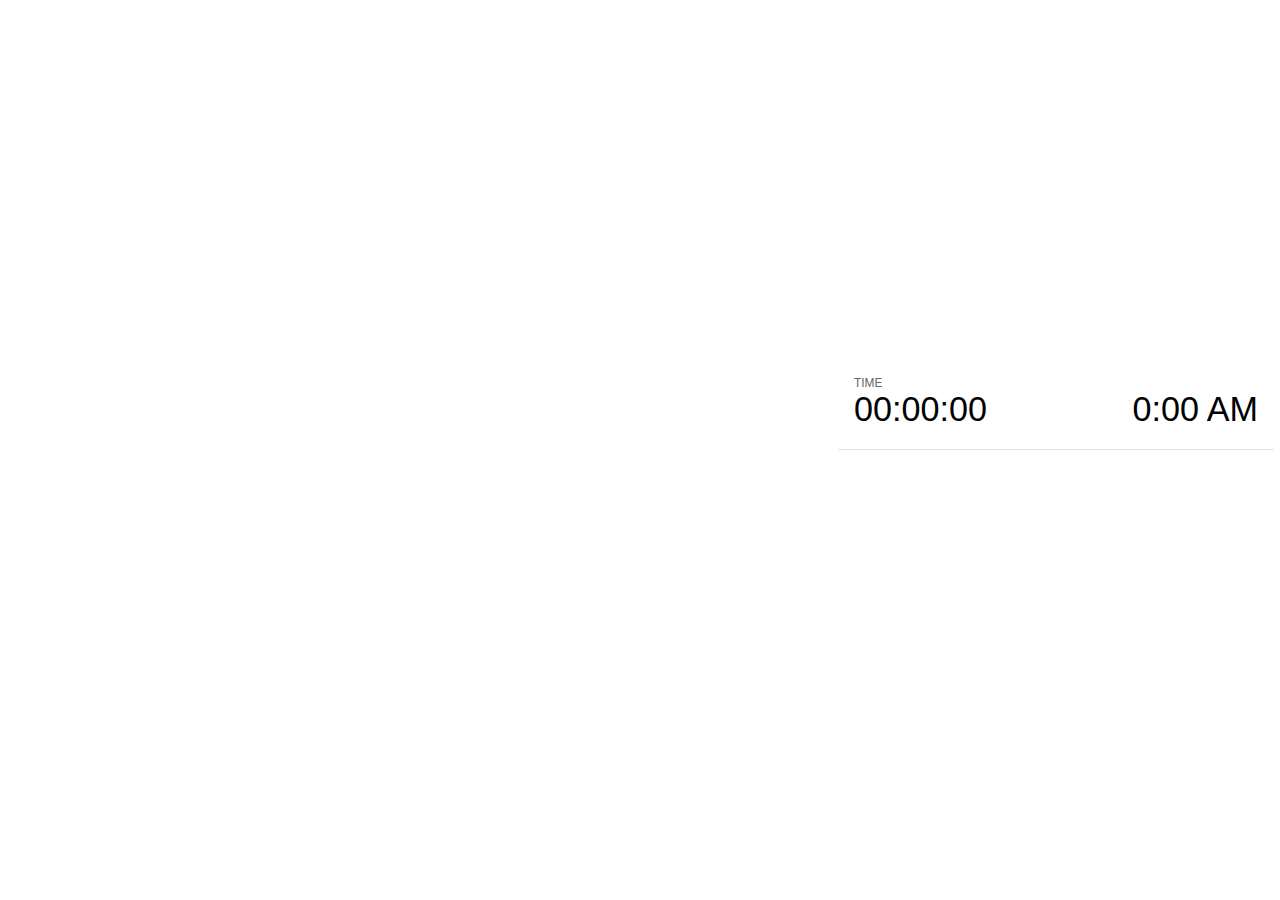
<file: web/plugin/notes/notes.html>
<!doctype html>
<html lang="en">
	<head>
		<meta charset="utf-8">

		<title>reveal.js - Slide Notes</title>

		<style>
			body {
				font-family: Helvetica;
			}

			#current-slide,
			#upcoming-slide,
			#speaker-controls {
				padding: 6px;
				box-sizing: border-box;
				-moz-box-sizing: border-box;
			}

			#current-slide iframe,
			#upcoming-slide iframe {
				width: 100%;
				height: 100%;
				border: 1px solid #ddd;
			}

			#current-slide .label,
			#upcoming-slide .label {
				position: absolute;
				top: 10px;
				left: 10px;
				font-weight: bold;
				font-size: 14px;
				z-index: 2;
				color: rgba( 255, 255, 255, 0.9 );
			}

			#current-slide {
				position: absolute;
				width: 65%;
				height: 100%;
				top: 0;
				left: 0;
				padding-right: 0;
			}

			#upcoming-slide {
				position: absolute;
				width: 35%;
				height: 40%;
				right: 0;
				top: 0;
			}

			#speaker-controls {
				position: absolute;
				top: 40%;
				right: 0;
				width: 35%;
				height: 60%;
				overflow: auto;

				font-size: 18px;
			}

				.speaker-controls-time.hidden,
				.speaker-controls-notes.hidden {
					display: none;
				}

				.speaker-controls-time .label,
				.speaker-controls-notes .label {
					text-transform: uppercase;
					font-weight: normal;
					font-size: 0.66em;
					color: #666;
					margin: 0;
				}

				.speaker-controls-time {
					border-bottom: 1px solid rgba( 200, 200, 200, 0.5 );
					margin-bottom: 10px;
					padding: 10px 16px;
					padding-bottom: 20px;
					cursor: pointer;
				}

				.speaker-controls-time .reset-button {
					opacity: 0;
					float: right;
					color: #666;
					text-decoration: none;
				}
				.speaker-controls-time:hover .reset-button {
					opacity: 1;
				}

				.speaker-controls-time .timer,
				.speaker-controls-time .clock {
					width: 50%;
					font-size: 1.9em;
				}

				.speaker-controls-time .timer {
					float: left;
				}

				.speaker-controls-time .clock {
					float: right;
					text-align: right;
				}

				.speaker-controls-time span.mute {
					color: #bbb;
				}

				.speaker-controls-notes {
					padding: 10px 16px;
				}

				.speaker-controls-notes .value {
					margin-top: 5px;
					line-height: 1.4;
					font-size: 1.2em;
				}

			.clear {
				clear: both;
			}

			@media screen and (max-width: 1080px) {
				#speaker-controls {
					font-size: 16px;
				}
			}

			@media screen and (max-width: 900px) {
				#speaker-controls {
					font-size: 14px;
				}
			}

			@media screen and (max-width: 800px) {
				#speaker-controls {
					font-size: 12px;
				}
			}

		</style>
	</head>

	<body>

		<div id="current-slide"></div>
		<div id="upcoming-slide"><span class="label">UPCOMING:</span></div>
		<div id="speaker-controls">
			<div class="speaker-controls-time">
				<h4 class="label">Time <span class="reset-button">Click to Reset</span></h4>
				<div class="clock">
					<span class="clock-value">0:00 AM</span>
				</div>
				<div class="timer">
					<span class="hours-value">00</span><span class="minutes-value">:00</span><span class="seconds-value">:00</span>
				</div>
				<div class="clear"></div>
			</div>

			<div class="speaker-controls-notes hidden">
				<h4 class="label">Notes</h4>
				<div class="value"></div>
			</div>
		</div>

		<script src="../../plugin/markdown/marked.js"></script>
		<script>

			(function() {

				var notes,
					notesValue,
					currentState,
					currentSlide,
					upcomingSlide,
					connected = false;

				window.addEventListener( 'message', function( event ) {

					var data = JSON.parse( event.data );

					// Messages sent by the notes plugin inside of the main window
					if( data && data.namespace === 'reveal-notes' ) {
						if( data.type === 'connect' ) {
							handleConnectMessage( data );
						}
						else if( data.type === 'state' ) {
							handleStateMessage( data );
						}
					}
					// Messages sent by the reveal.js inside of the current slide preview
					else if( data && data.namespace === 'reveal' ) {
						if( /ready/.test( data.eventName ) ) {
							// Send a message back to notify that the handshake is complete
							window.opener.postMessage( JSON.stringify({ namespace: 'reveal-notes', type: 'connected'} ), '*' );
						}
						else if( /slidechanged|fragmentshown|fragmenthidden|overviewshown|overviewhidden|paused|resumed/.test( data.eventName ) && currentState !== JSON.stringify( data.state ) ) {
							window.opener.postMessage( JSON.stringify({ method: 'setState', args: [ data.state ]} ), '*' );
						}
					}

				} );

				/**
				 * Called when the main window is trying to establish a
				 * connection.
				 */
				function handleConnectMessage( data ) {

					if( connected === false ) {
						connected = true;

						setupIframes( data );
						setupKeyboard();
						setupNotes();
						setupTimer();
					}

				}

				/**
				 * Called when the main window sends an updated state.
				 */
				function handleStateMessage( data ) {

					// Store the most recently set state to avoid circular loops
					// applying the same state
					currentState = JSON.stringify( data.state );

					// No need for updating the notes in case of fragment changes
					if ( data.notes ) {
						notes.classList.remove( 'hidden' );
						if( data.markdown ) {
							notesValue.innerHTML = marked( data.notes );
						}
						else {
							notesValue.innerHTML = data.notes;
						}
					}
					else {
						notes.classList.add( 'hidden' );
					}

					// Update the note slides
					currentSlide.contentWindow.postMessage( JSON.stringify({ method: 'setState', args: [ data.state ] }), '*' );
					upcomingSlide.contentWindow.postMessage( JSON.stringify({ method: 'setState', args: [ data.state ] }), '*' );
					upcomingSlide.contentWindow.postMessage( JSON.stringify({ method: 'next' }), '*' );

				}

				// Limit to max one state update per X ms
				handleStateMessage = debounce( handleStateMessage, 200 );

				/**
				 * Forward keyboard events to the current slide window.
				 * This enables keyboard events to work even if focus
				 * isn't set on the current slide iframe.
				 */
				function setupKeyboard() {

					document.addEventListener( 'keydown', function( event ) {
						currentSlide.contentWindow.postMessage( JSON.stringify({ method: 'triggerKey', args: [ event.keyCode ] }), '*' );
					} );

				}

				/**
				 * Creates the preview iframes.
				 */
				function setupIframes( data ) {

					var params = [
						'receiver',
						'progress=false',
						'history=false',
						'transition=none',
						'autoSlide=0',
						'backgroundTransition=none'
					].join( '&' );

					var hash = '#/' + data.state.indexh + '/' + data.state.indexv;
					var currentURL = data.url + '?' + params + '&postMessageEvents=true' + hash;
					var upcomingURL = data.url + '?' + params + '&controls=false' + hash;

					currentSlide = document.createElement( 'iframe' );
					currentSlide.setAttribute( 'width', 1280 );
					currentSlide.setAttribute( 'height', 1024 );
					currentSlide.setAttribute( 'src', currentURL );
					document.querySelector( '#current-slide' ).appendChild( currentSlide );

					upcomingSlide = document.createElement( 'iframe' );
					upcomingSlide.setAttribute( 'width', 640 );
					upcomingSlide.setAttribute( 'height', 512 );
					upcomingSlide.setAttribute( 'src', upcomingURL );
					document.querySelector( '#upcoming-slide' ).appendChild( upcomingSlide );

				}

				/**
				 * Setup the notes UI.
				 */
				function setupNotes() {

					notes = document.querySelector( '.speaker-controls-notes' );
					notesValue = document.querySelector( '.speaker-controls-notes .value' );

				}

				/**
				 * Create the timer and clock and start updating them
				 * at an interval.
				 */
				function setupTimer() {

					var start = new Date(),
						timeEl = document.querySelector( '.speaker-controls-time' ),
						clockEl = timeEl.querySelector( '.clock-value' ),
						hoursEl = timeEl.querySelector( '.hours-value' ),
						minutesEl = timeEl.querySelector( '.minutes-value' ),
						secondsEl = timeEl.querySelector( '.seconds-value' );

					function _updateTimer() {

						var diff, hours, minutes, seconds,
							now = new Date();

						diff = now.getTime() - start.getTime();
						hours = Math.floor( diff / ( 1000 * 60 * 60 ) );
						minutes = Math.floor( ( diff / ( 1000 * 60 ) ) % 60 );
						seconds = Math.floor( ( diff / 1000 ) % 60 );

						clockEl.innerHTML = now.toLocaleTimeString( 'en-US', { hour12: true, hour: '2-digit', minute:'2-digit' } );
						hoursEl.innerHTML = zeroPadInteger( hours );
						hoursEl.className = hours > 0 ? '' : 'mute';
						minutesEl.innerHTML = ':' + zeroPadInteger( minutes );
						minutesEl.className = minutes > 0 ? '' : 'mute';
						secondsEl.innerHTML = ':' + zeroPadInteger( seconds );

					}

					// Update once directly
					_updateTimer();

					// Then update every second
					setInterval( _updateTimer, 1000 );

					timeEl.addEventListener( 'click', function() {
						start = new Date();
						_updateTimer();
						return false;
					} );

				}

				function zeroPadInteger( num ) {

					var str = '00' + parseInt( num );
					return str.substring( str.length - 2 );

				}

				/**
				 * Limits the frequency at which a function can be called.
				 */
				function debounce( fn, ms ) {

					var lastTime = 0,
						timeout;

					return function() {

						var args = arguments;
						var context = this;

						clearTimeout( timeout );

						var timeSinceLastCall = Date.now() - lastTime;
						if( timeSinceLastCall > ms ) {
							fn.apply( context, args );
							lastTime = Date.now();
						}
						else {
							timeout = setTimeout( function() {
								fn.apply( context, args );
								lastTime = Date.now();
							}, ms - timeSinceLastCall );
						}

					}

				}

			})();

		</script>
	</body>
</html>
</file>
